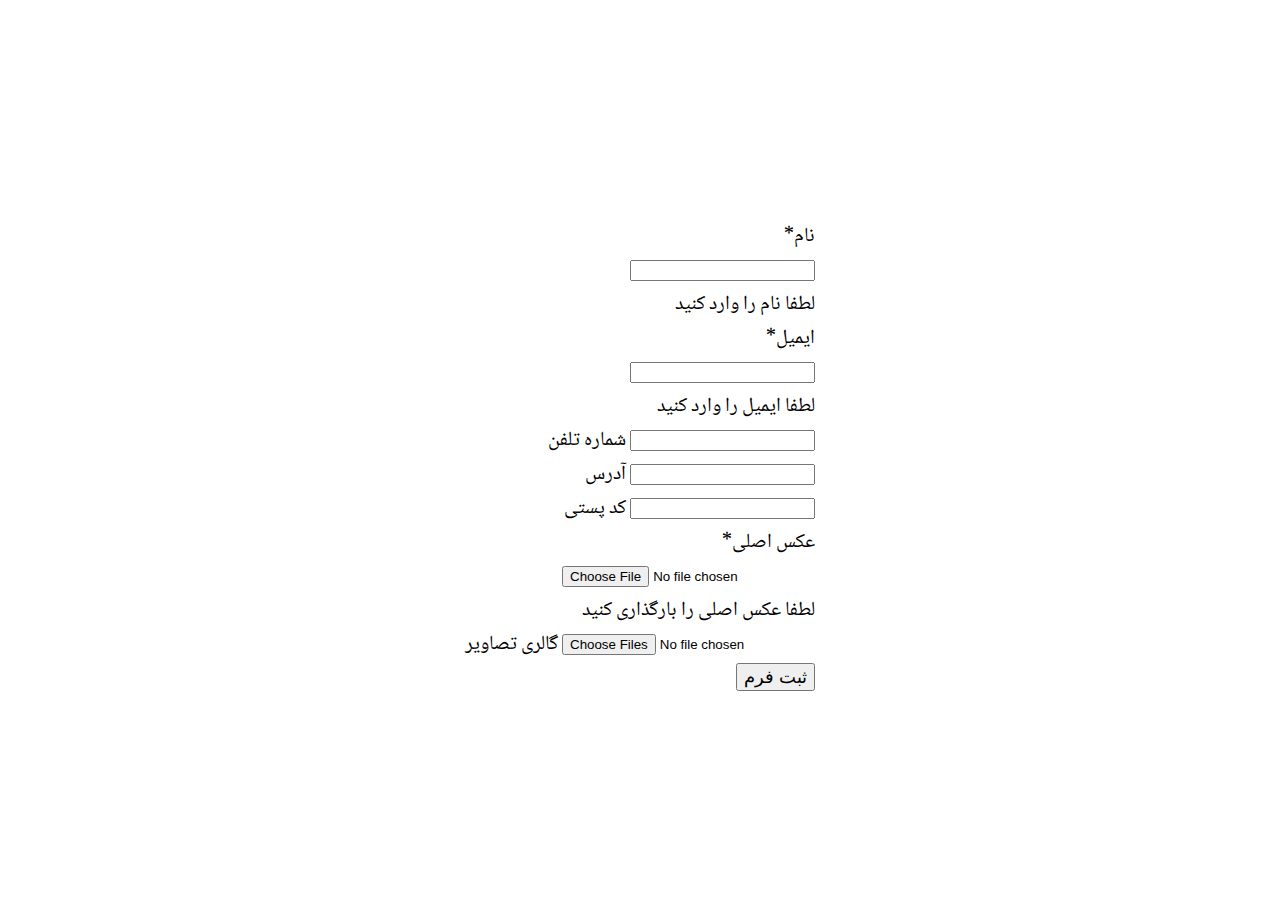
<file: index.html>
<!DOCTYPE html>
<html lang="en">
  <head>
    <meta charset="UTF-8" />
    <meta http-equiv="X-UA-Compatible" content="IE=edge" />
    <meta name="viewport" content="width=device-width, initial-scale=1.0" />
    <link
      href="https://cdn.jsdelivr.net/npm/bootstrap@5.0.2/dist/css/bootstrap.min.css"
      rel="stylesheet"
      integrity="sha384-EVSTQN3/azprG1Anm3QDgpJLIm9Nao0Yz1ztcQTwFspd3yD65VohhpuuCOmLASjC"
      crossorigin="anonymous"
    />
    <link rel="preconnect" href="https://fonts.googleapis.com" />
    <link rel="preconnect" href="https://fonts.gstatic.com" crossorigin />
    <link
      href="https://fonts.googleapis.com/css2?family=Noto+Naskh+Arabic&display=swap"
      rel="stylesheet"
    />
    <link rel="stylesheet" href="src/style.css" />
    <title>Form</title>
  </head>
  <body>
    <div class="container">
      <div class="row">
        <!-- Images -->
        <div class="col-sm-7" id="field-two"></div>

        <!-- Details -->
        <div class="col-sm-12" id="field-one">
          <form runat="server" class="needs-validation" method="POST">
            <div class="mt-3 mb-3">
              <!-- Name -->
              <label for="fname" class="form-label">*نام</label>
              <div class="input-group has-validation">
                <input
                  type="text"
                  class="form-control"
                  id="fname"
                  aria-describedby="inputGroupPrepend"
                  autocomplete="off"
                  required
                />
                <div class="invalid-feedback">لطفا نام را وارد کنید</div>
              </div>
            </div>

            <!-- Email -->
            <div class="mb-3">
              <label for="femail" class="form-label">*ایمیل</label>
              <div class="input-group has-validation">
                <input
                  type="email"
                  class="form-control"
                  id="femail"
                  aria-describedby="inputGroupPrepend"
                  autocomplete="off"
                  required
                />
                <div class="invalid-feedback">لطفا ایمیل را وارد کنید</div>
              </div>
            </div>

            <!-- Tel -->
            <div class="mb-3">
              <label for="ftel" class="form-label">شماره تلفن</label>
              <input
                type="tel"
                class="form-control"
                id="ftel"
                autocomplete="off"
              />
            </div>

            <!-- Address -->
            <div class="mb-3">
              <label for="faddress" class="form-label">آدرس</label>
              <input
                type="text"
                class="form-control"
                id="faddress"
                autocomplete="off"
              />
            </div>

            <!-- Zip Code -->
            <div class="mb-3">
              <label for="fzip-code" class="form-label">کد پستی</label>
              <input
                type="text"
                class="form-control"
                id="fzip-code"
                autocomplete="off"
              />
            </div>

            <!-- Main Img -->
            <div class="mb-3">
              <label for="fmain-image" class="form-label">*عکس اصلی</label>
              <div class="input-group has-validation">
                <input
                  type="file"
                  class="form-control"
                  id="fmain-image"
                  accept="image/*"
                  aria-describedby="inputGroupPrepend"
                  required
                />
                <div class="invalid-feedback">
                  لطفا عکس اصلی را بارگذاری کنید
                </div>
              </div>
            </div>

            <!-- Imgs Gallery -->
            <div class="mb-4">
              <label for="fgallery" class="form-label">گالری تصاویر</label>
              <input
                type="file"
                class="form-control"
                id="fgallery"
                multiple
                title="Hi"
              />
            </div>

            <!-- Submit -->
            <button type="submit" class="btn btn-primary" id="fsubmit">
              ثبت فرم
            </button>
          </form>
        </div>
      </div>
    </div>

    <script src="src/script.js"></script>
    <script
      src="https://cdn.jsdelivr.net/npm/bootstrap@5.0.2/dist/js/bootstrap.bundle.min.js"
      integrity="sha384-MrcW6ZMFYlzcLA8Nl+NtUVF0sA7MsXsP1UyJoMp4YLEuNSfAP+JcXn/tWtIaxVXM"
      crossorigin="anonymous"
    ></script>
  </body>
</html>
</file>
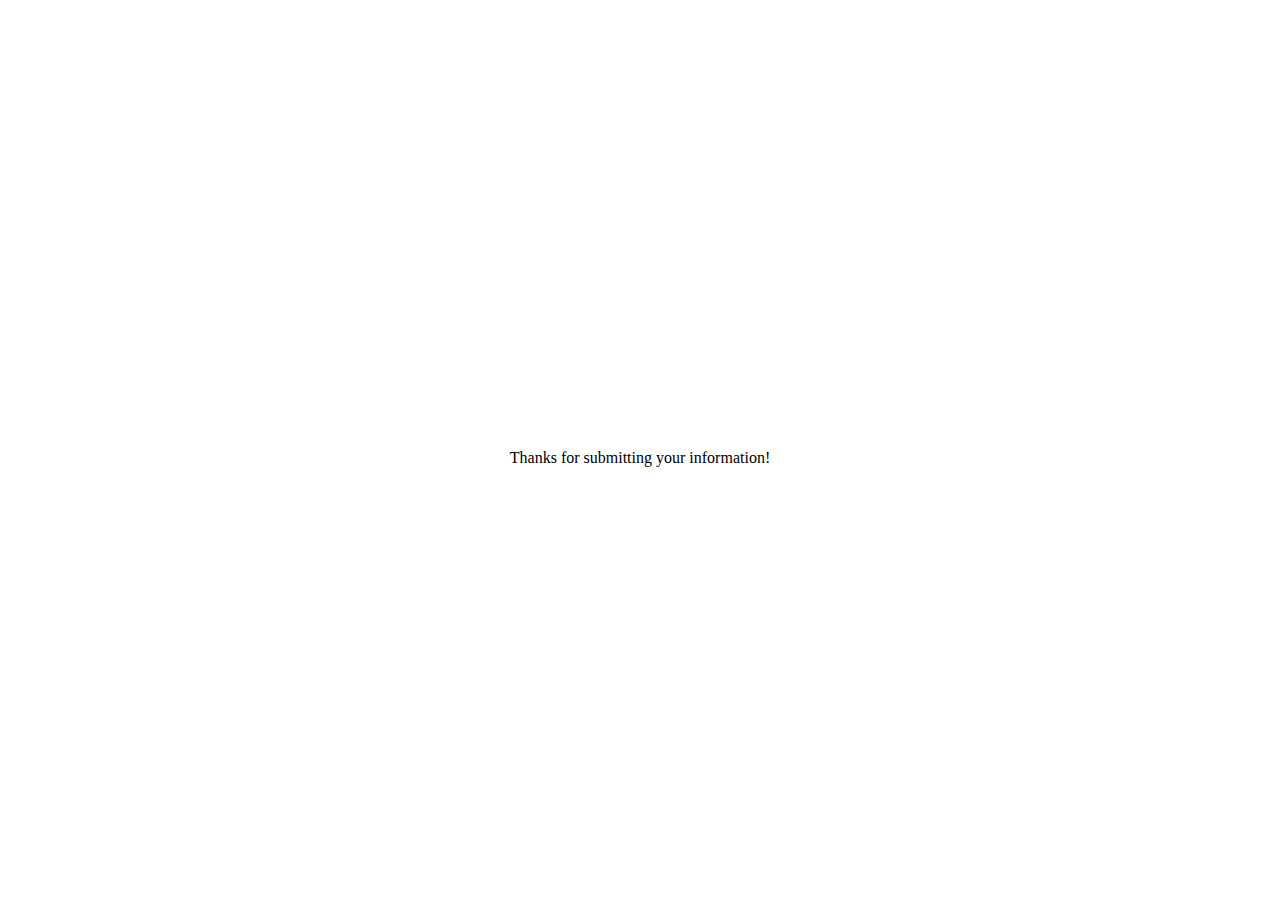
<file: src/success.html>
<!DOCTYPE html>
<html lang="en">
  <head>
    <meta charset="UTF-8" />
    <meta http-equiv="X-UA-Compatible" content="IE=edge" />
    <meta name="viewport" content="width=device-width, initial-scale=1.0" />
    <link
      href="https://cdn.jsdelivr.net/npm/bootstrap@5.0.2/dist/css/bootstrap.min.css"
      rel="stylesheet"
      integrity="sha384-EVSTQN3/azprG1Anm3QDgpJLIm9Nao0Yz1ztcQTwFspd3yD65VohhpuuCOmLASjC"
      crossorigin="anonymous"
    />
    <link rel="preconnect" href="https://fonts.googleapis.com" />
    <link rel="preconnect" href="https://fonts.gstatic.com" crossorigin />
    <link
      href="https://fonts.googleapis.com/css2?family=Noto+Naskh+Arabic&display=swap"
      rel="stylesheet"
    />
    <link rel="stylesheet" href="style.css" />
    <title>Document</title>
  </head>
  <body>
    Thanks for submitting your information!
  </body>
</html>
</file>
<file: src/style.css>
form {
  text-align: right;
  font-family: "Noto Naskh Arabic", serif;
  font-size: 20px;
}

#fname,
#faddress {
  direction: rtl;
}

body {
  height: 100vh;
  display: grid;
  place-items: center;
}

#mainImgCon {
  height: 350px;
  width: 300px;
  margin-bottom: 20px;
  display: block;
}

.slider {
  width: 100%;
  max-width: 800px;
  height: 350px;
  position: relative;
  overflow: hidden;
  border-radius: 15px;
}

.slide {
  position: absolute;
  transition: all 0.5s;
  margin: 0;
}

.slide img {
  object-fit: cover;
}

.btn {
  cursor: pointer;
  font-size: 18px;
}

.mainImgStyle {
  height: 175px;
  width: 175px;
}

#first-row {
  height: 570px;
  width: 300px;
  margin: auto;
}

#field-two {
  margin: auto;
}

.carousel-inner {
  width: 175px;
}
</file>
